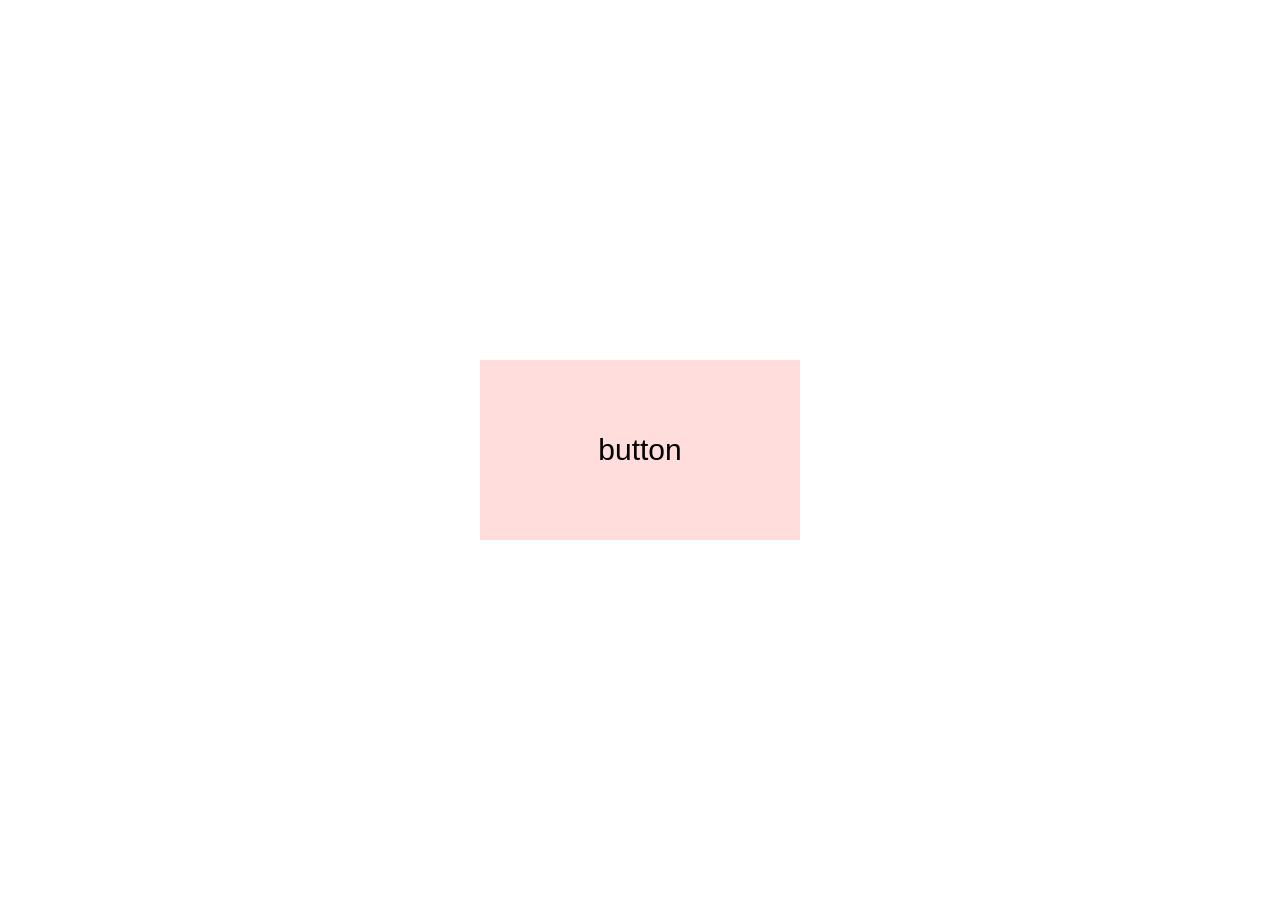
<file: 2_1/index.html>
<!DOCTYPE html>
<html>
<head>
  <meta charset="UTF-8">
  <title>クリックイベント</title>
  <link rel="stylesheet" type="text/css" href="base.css">
  <script src="https://ajax.googleapis.com/ajax/libs/jquery/3.2.1/jquery.min.js"></script>
  <script>
  $(function(){
    // ここに処理を記述
    $('#button').on('click',function(){
      alert("ボタンをクリックしました");
    });
  });



  </script>
</head>
<body>
  <div id="wrapper">
    <div id="button">
      <p>button</p>
    </div><!-- button -->
  </div><!-- wrapper -->
</body>
</html>
</file>
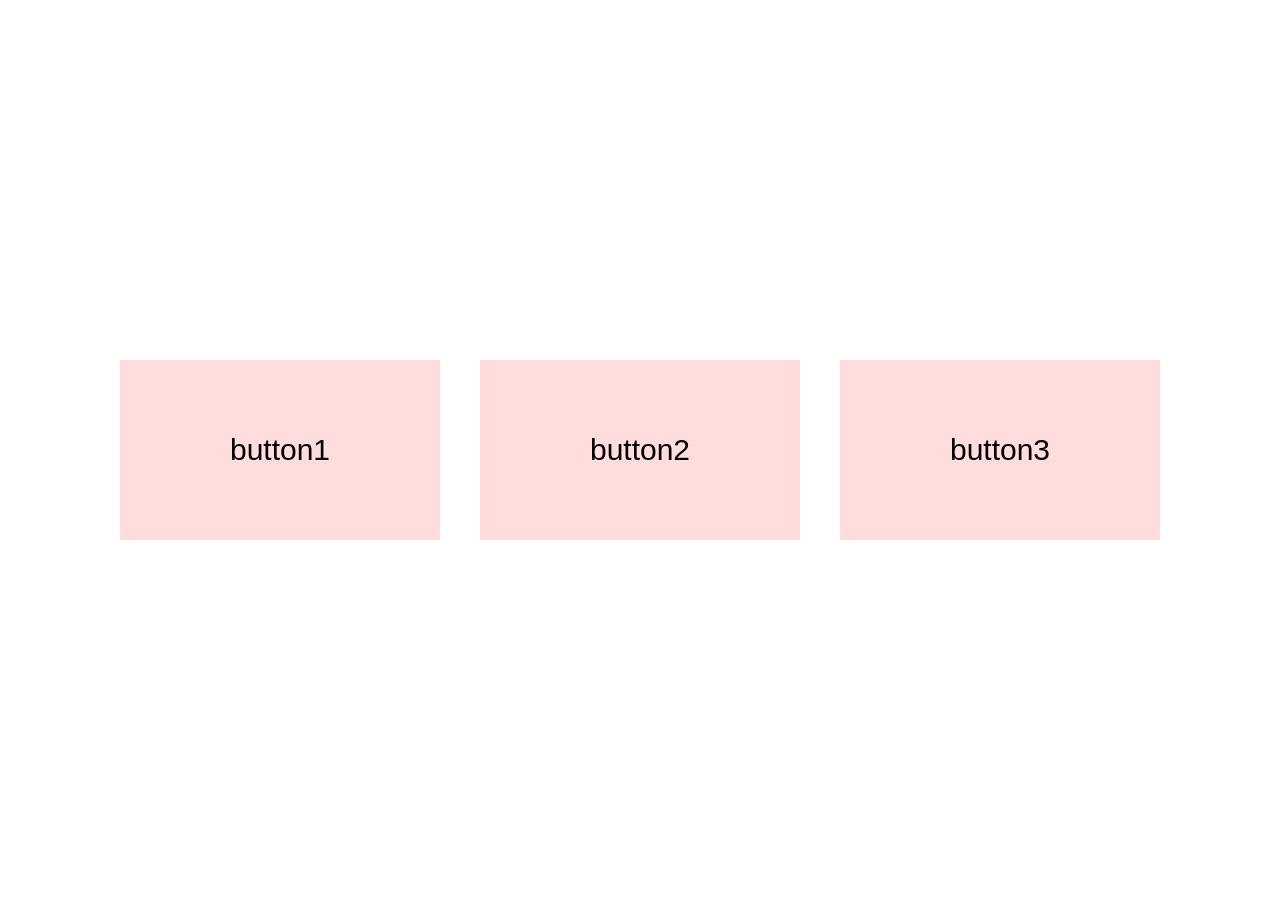
<file: 2_2/index.html>
<!DOCTYPE html>
<html>
<head>
  <meta charset="UTF-8">
  <title>クリックイベントと切り替え</title>
  <link rel="stylesheet" type="text/css" href="base.css">
  <script src="https://ajax.googleapis.com/ajax/libs/jquery/3.2.1/jquery.min.js"></script>  <script>
  $(function(){
    // ここに処理を記述
    $('.button').on('click',function(){
      $('.button').removeClass("active");
      $(this).addClass('active');
    });
  });
  </script>
</head>
<body>
  <div id="wrapper">
    <div id="button1" class="button">
      <p>button1</p>
    </div><!-- button1 -->
    <div id="button2" class="button">
      <p>button2</p>
    </div><!-- button2 -->
    <div id="button3" class="button">
      <p>button3</p>
    </div><!-- button3 -->
  </div><!-- wrapper -->
</body>
</html>
</file>
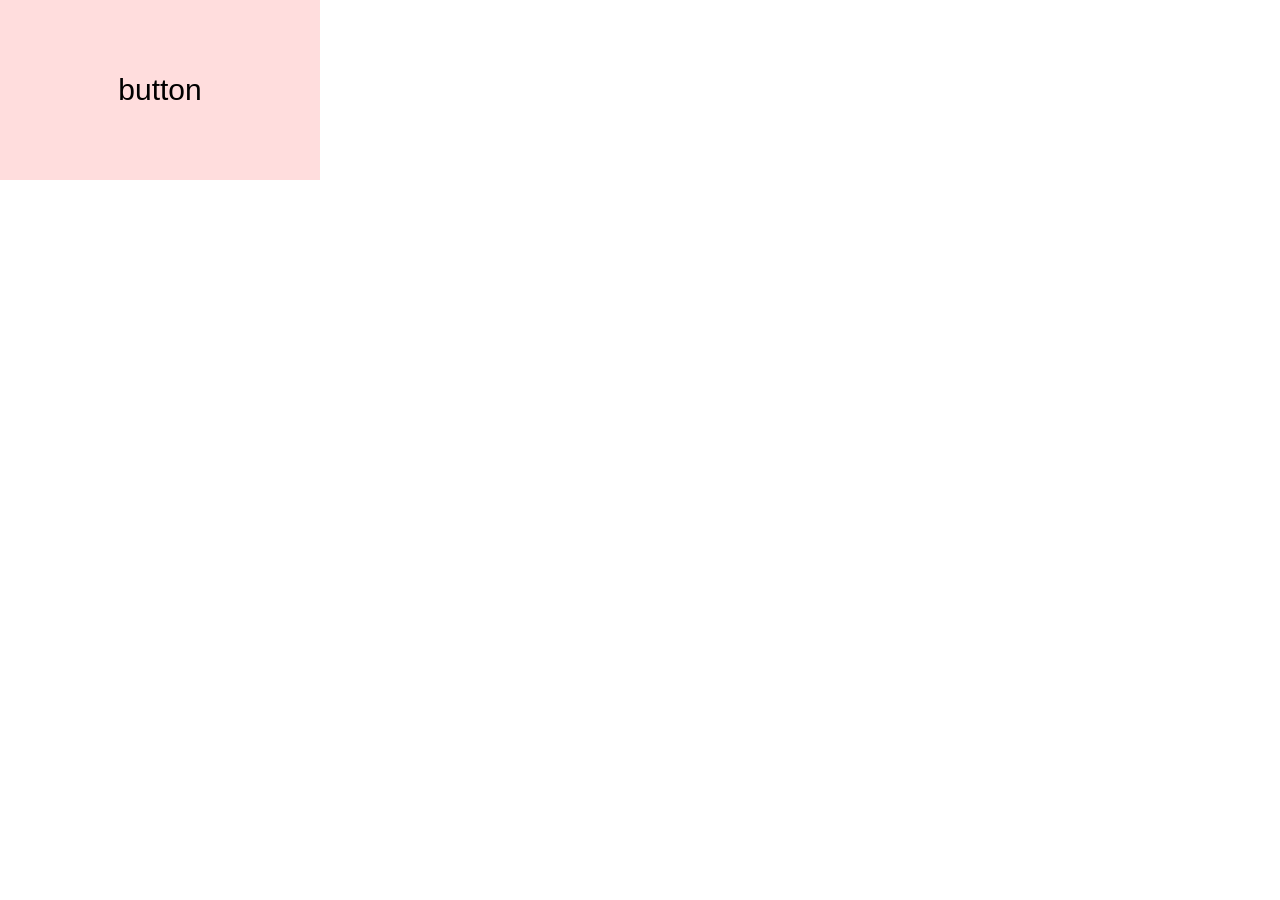
<file: 2_3/index.html>
<!DOCTYPE html>
<html>
<head>
  <meta charset="UTF-8">
  <title>アニメーション</title>
  <link rel="stylesheet" type="text/css" href="base.css">
  <script src="https://ajax.googleapis.com/ajax/libs/jquery/3.2.1/jquery.min.js"></script>  <script>
  $(function(){
    // ここに処理を記述
    $('#button').on('click',function(){
      $(this).animate({
        top: '200px',
        left: '400px'
    }, 1000);
    });
  });
  </script>
</head>
<body>
  <div id="button">
    <p>button</p>
  </div><!-- button -->
</body>
</html>
</file>
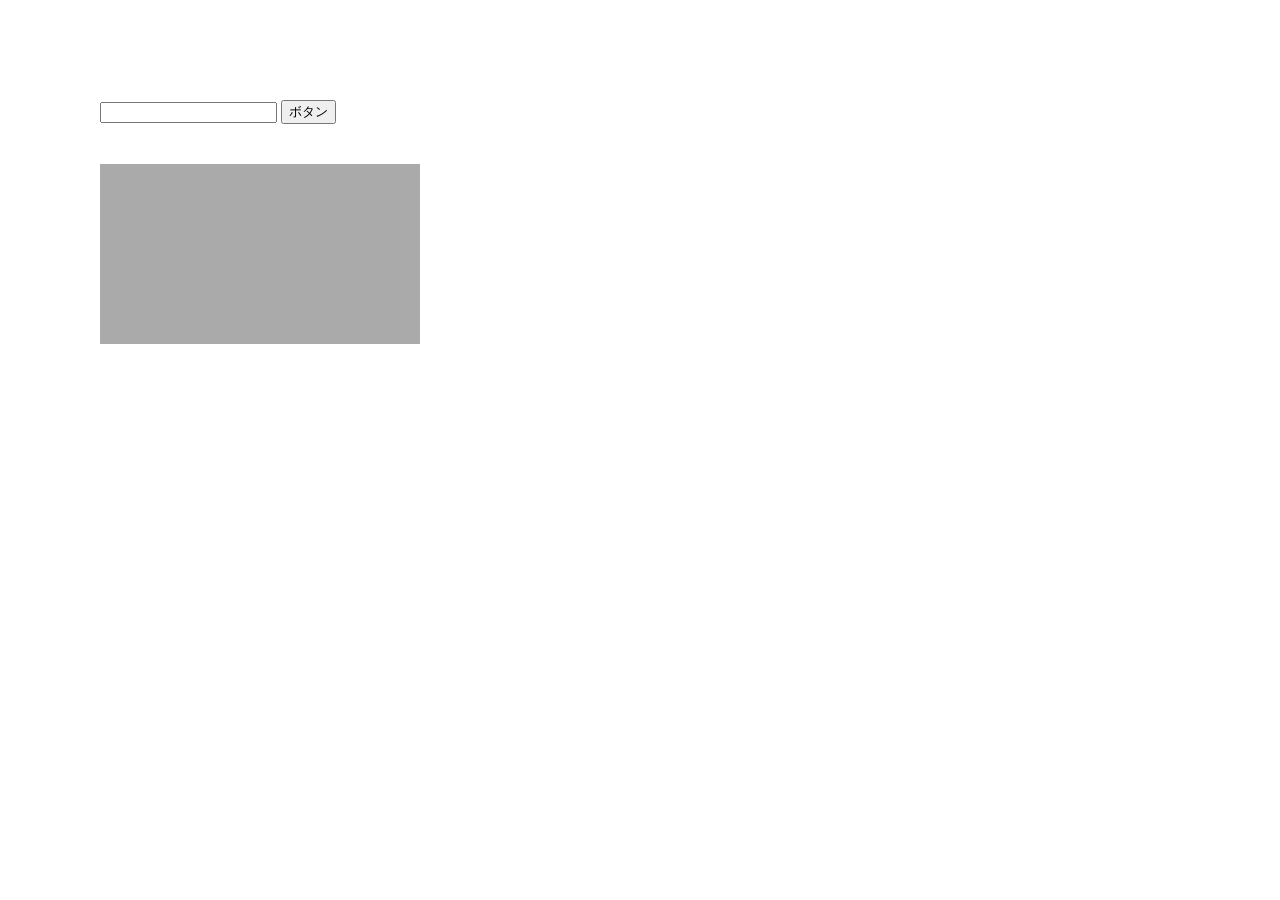
<file: 2_5/index.html>
<!DOCTYPE html>
<html>
<head>
  <meta charset="UTF-8">
  <title>if文</title>
  <link rel="stylesheet" type="text/css" href="base.css">
  <script src="https://ajax.googleapis.com/ajax/libs/jquery/3.2.1/jquery.min.js"></script>  <script>
  $(function(){
    // ここに処理を記述
    $('#button').on('click',function(){
      const val = parseInt($('#value').val());
      if(val === 1){
        $('#box').css({
          'background-color': '#ff0000'
        });
      }else if(val === 2){
        $('#box').css({
          'background-color': '#7cfc00'
        });
      }else if(val === 3){
        $('#box').css({
          'background-color': '#0000ff'
        });
      }
    });
  });
  </script>
</head>
<body>
  <input type="text" id="value">
  <input type="button" id="button" value="ボタン">
  <div id="box">
  </div><!-- button -->
</body>
</html>
</file>
<file: 2_1/base.css>
@charset "UTF-8";
/* reset */
body, h1, h2, h3, h4, h5, h6, p, address,
ul, ol, li, dl, dt, dd, img, form, table, tr, th, td {
  margin: 0;
  padding: 0;
  border: none;
  font-style: normal;
  font-weight: normal;
  font-size: 100%;
  text-align: left;
  list-style-type: none;
  border-collapse: collapse;
}

textarea { font-size: 100%; vertical-align:middle;}
img { border-style: none; display: block; }
hr { display: none; }
em{font-style: normal}
input{line-height:auto;vertical-align:middle;}
strong.more{color:#c30}
a{text-decoration: none;}

html {

}

body {
  font-family:'ヒラギノ角ゴ Pro W3','Hiragino Kaku Gothic Pro','メイリオ',Meiryo,'ＭＳ Ｐゴシック',sans-serif;
}

* {
  -webkit-box-sizing: border-box;
  -moz-box-sizing: border-box;
  -o-box-sizing: border-box;
  -ms-box-sizing: border-box;
  box-sizing: border-box;
}

/* 上の部分は気にせずここから書く */
#wrapper {
  display: flex;
  justify-content: center;
  height: 100vh;
  align-items: center;
}

#button {
  margin: 0 20px;
  width: 320px;
  height: 180px;
  background-color: #fdd;
  cursor: pointer;
}

#button p {
  line-height: 180px;
  font-size: 30px;
  text-align: center;
}
</file>
<file: 2_2/base.css>
@charset "UTF-8";
/* reset */
body, h1, h2, h3, h4, h5, h6, p, address,
ul, ol, li, dl, dt, dd, img, form, table, tr, th, td {
  margin: 0;
  padding: 0;
  border: none;
  font-style: normal;
  font-weight: normal;
  font-size: 100%;
  text-align: left;
  list-style-type: none;
  border-collapse: collapse;
}

textarea { font-size: 100%; vertical-align:middle;}
img { border-style: none; display: block; }
hr { display: none; }
em{font-style: normal}
input{line-height:auto;vertical-align:middle;}
strong.more{color:#c30}
a{text-decoration: none;}

html {

}

body {
  font-family:'ヒラギノ角ゴ Pro W3','Hiragino Kaku Gothic Pro','メイリオ',Meiryo,'ＭＳ Ｐゴシック',sans-serif;
}

* {
  -webkit-box-sizing: border-box;
  -moz-box-sizing: border-box;
  -o-box-sizing: border-box;
  -ms-box-sizing: border-box;
  box-sizing: border-box;
}

/* 上の部分は気にせずここから書く */
#wrapper {
  display: flex;
  justify-content: center;
  height: 100vh;
  align-items: center;
}

.button {
  margin: 0 20px;
  width: 320px;
  height: 180px;
  background-color: #fdd;
  cursor: pointer;
}

.button p {
  line-height: 180px;
  font-size: 30px;
  text-align: center;
}

.button.active{
  background-color: red;
}
</file>
<file: 2_3/base.css>
@charset "UTF-8";
/* reset */
body, h1, h2, h3, h4, h5, h6, p, address,
ul, ol, li, dl, dt, dd, img, form, table, tr, th, td {
  margin: 0;
  padding: 0;
  border: none;
  font-style: normal;
  font-weight: normal;
  font-size: 100%;
  text-align: left;
  list-style-type: none;
  border-collapse: collapse;
}

textarea { font-size: 100%; vertical-align:middle;}
img { border-style: none; display: block; }
hr { display: none; }
em{font-style: normal}
input{line-height:auto;vertical-align:middle;}
strong.more{color:#c30}
a{text-decoration: none;}

html {

}

body {
  font-family:'ヒラギノ角ゴ Pro W3','Hiragino Kaku Gothic Pro','メイリオ',Meiryo,'ＭＳ Ｐゴシック',sans-serif;
}

* {
  -webkit-box-sizing: border-box;
  -moz-box-sizing: border-box;
  -o-box-sizing: border-box;
  -ms-box-sizing: border-box;
  box-sizing: border-box;
}

/* 上の部分は気にせずここから書く */

#button {
  position: absolute;
  width: 320px;
  height: 180px;
  background-color: #fdd;
  cursor: pointer;
}

#button p {
  line-height: 180px;
  font-size: 30px;
  text-align: center;
}
</file>
<file: 2_5/base.css>
@charset "UTF-8";
/* reset */
body, h1, h2, h3, h4, h5, h6, p, address,
ul, ol, li, dl, dt, dd, img, form, table, tr, th, td {
  margin: 0;
  padding: 0;
  border: none;
  font-style: normal;
  font-weight: normal;
  font-size: 100%;
  text-align: left;
  list-style-type: none;
  border-collapse: collapse;
}

textarea { font-size: 100%; vertical-align:middle;}
img { border-style: none; display: block; }
hr { display: none; }
em{font-style: normal}
input{line-height:auto;vertical-align:middle;}
strong.more{color:#c30}
a{text-decoration: none;}

html {

}

body {
  font-family:'ヒラギノ角ゴ Pro W3','Hiragino Kaku Gothic Pro','メイリオ',Meiryo,'ＭＳ Ｐゴシック',sans-serif;
  padding: 100px;
}

* {
  -webkit-box-sizing: border-box;
  -moz-box-sizing: border-box;
  -o-box-sizing: border-box;
  -ms-box-sizing: border-box;
  box-sizing: border-box;
}

/* 上の部分は気にせずここから書く */
#box {
  width: 320px;
  height: 180px;
  background-color: #aaa;
  margin-top: 40px;
}
</file>
